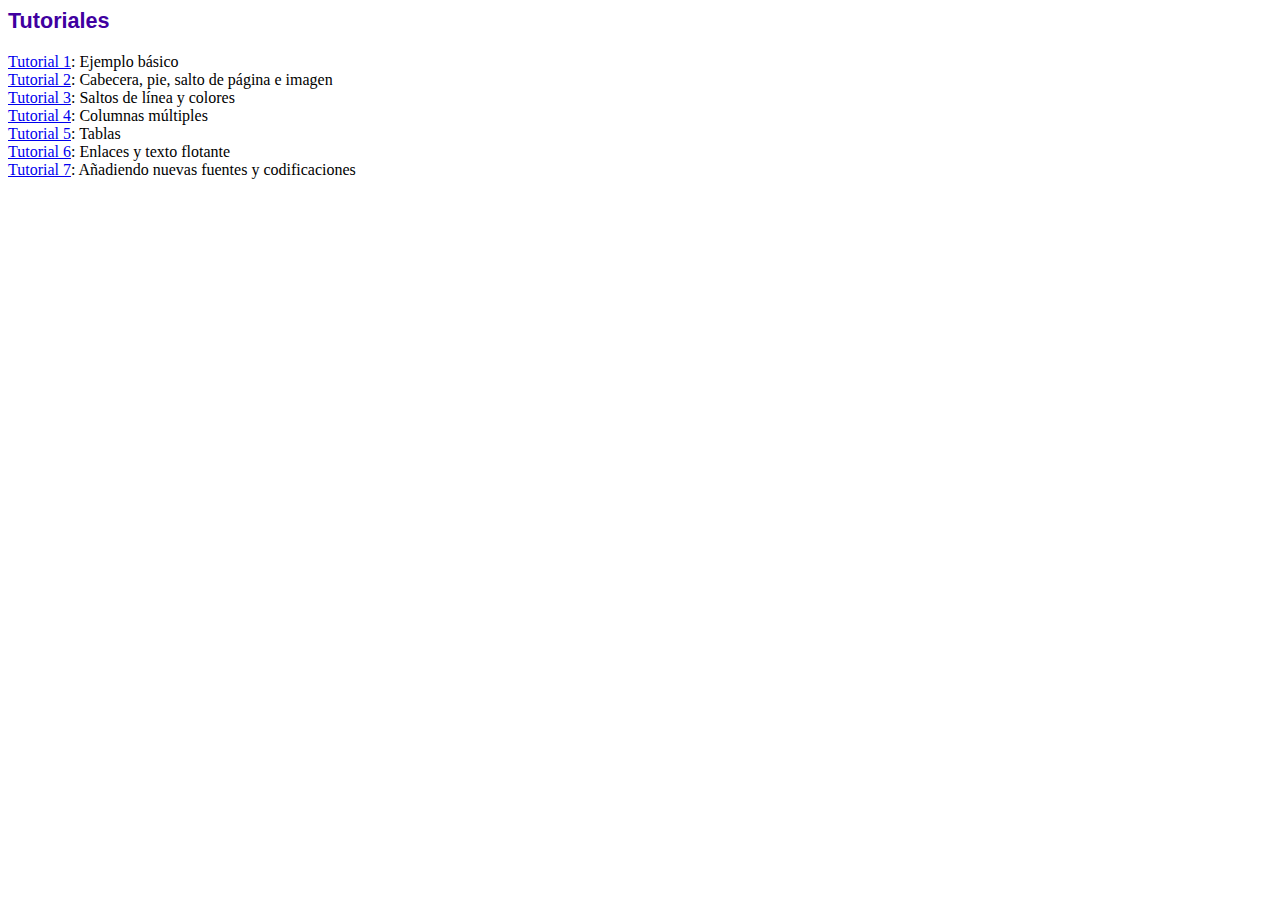
<file: public_html/yii/gregory/tutorial/index.htm>
<!DOCTYPE html PUBLIC "-//W3C//DTD HTML 4.01 Transitional//EN">
<html>
<head>
<meta http-equiv="Content-Type" content="text/html; charset=ISO-8859-1">
<title>Tutoriales</title>
<link type="text/css" rel="stylesheet" href="../fpdf.css">
</head>
<body>
<h1>Tutoriales</h1>
<ul style="list-style-type:none; margin-left:0; padding-left:0">
<li><a href="tuto1.htm">Tutorial 1</a>: Ejemplo b�sico</li>
<li><a href="tuto2.htm">Tutorial 2</a>: Cabecera, pie, salto de p�gina e imagen</li>
<li><a href="tuto3.htm">Tutorial 3</a>: Saltos de l�nea y colores</li>
<li><a href="tuto4.htm">Tutorial 4</a>: Columnas m�ltiples</li>
<li><a href="tuto5.htm">Tutorial 5</a>: Tablas</li>
<li><a href="tuto6.htm">Tutorial 6</a>: Enlaces y texto flotante</li>
<li><a href="tuto7.htm">Tutorial 7</a>: A�adiendo nuevas fuentes y codificaciones</li>
</UL>
</body>
</html>
</file>
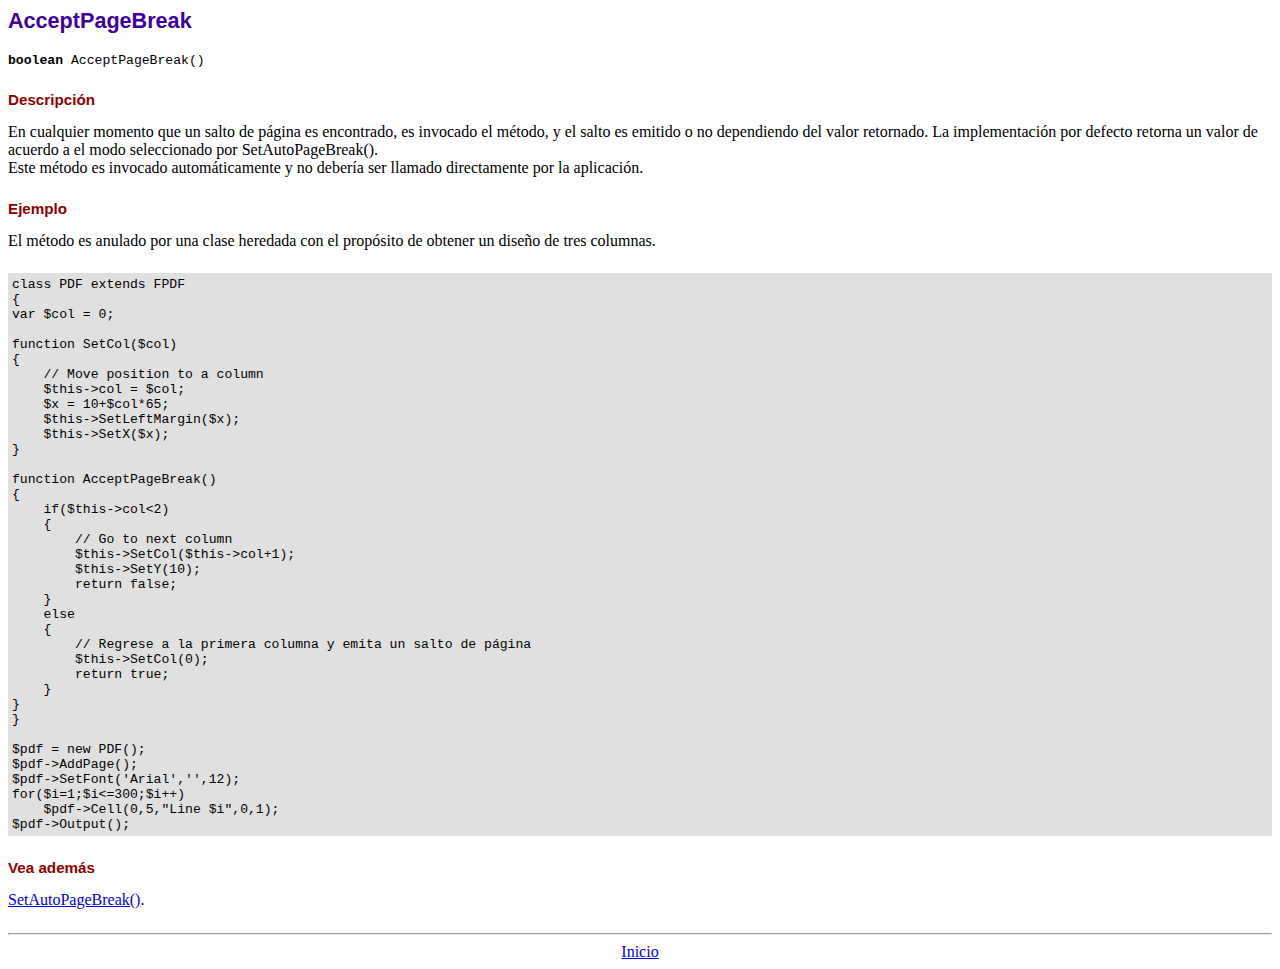
<file: public_html/yii/gregory/doc/acceptpagebreak.htm>
<!DOCTYPE html PUBLIC "-//W3C//DTD HTML 4.01 Transitional//EN">
<html>
<head>
<meta http-equiv="Content-Type" content="text/html; charset=ISO-8859-1">
<title>AcceptPageBreak</title>
<link type="text/css" rel="stylesheet" href="../fpdf.css">
</head>
<body>
<h1>AcceptPageBreak</h1>
<code><b>boolean</b> AcceptPageBreak()</code>
<h2>Descripci�n</h2>
En cualquier momento que un salto de p�gina es encontrado, es invocado el m�todo, y el salto es emitido o no dependiendo
del valor retornado. La implementaci�n por defecto retorna un valor de acuerdo a el modo seleccionado por SetAutoPageBreak().
<br>
Este m�todo es invocado autom�ticamente y no deber�a ser llamado directamente por la aplicaci�n.
<h2>Ejemplo</h2>
El m�todo es anulado por una clase heredada con el prop�sito de obtener un dise�o de tres columnas.
<div class="doc-source">
<pre><code>class PDF extends FPDF
{
var $col = 0;

function SetCol($col)
{
    // Move position to a column
    $this-&gt;col = $col;
    $x = 10+$col*65;
    $this-&gt;SetLeftMargin($x);
    $this-&gt;SetX($x);
}

function AcceptPageBreak()
{
    if($this-&gt;col&lt;2)
    {
        // Go to next column
        $this-&gt;SetCol($this-&gt;col+1);
        $this-&gt;SetY(10);
        return false;
    }
    else
    {
        // Regrese a la primera columna y emita un salto de p�gina
        $this-&gt;SetCol(0);
        return true;
    }
}
}

$pdf = new PDF();
$pdf-&gt;AddPage();
$pdf-&gt;SetFont('Arial','',12);
for($i=1;$i&lt;=300;$i++)
    $pdf-&gt;Cell(0,5,&quot;Line $i&quot;,0,1);
$pdf-&gt;Output();</code></pre>
</div>
<h2>Vea adem�s</h2>
<a href="setautopagebreak.htm">SetAutoPageBreak()</a>.
<hr style="margin-top:1.5em">
<div style="text-align:center"><a href="index.htm">Inicio</a></div>
</body>
</html>
</file>
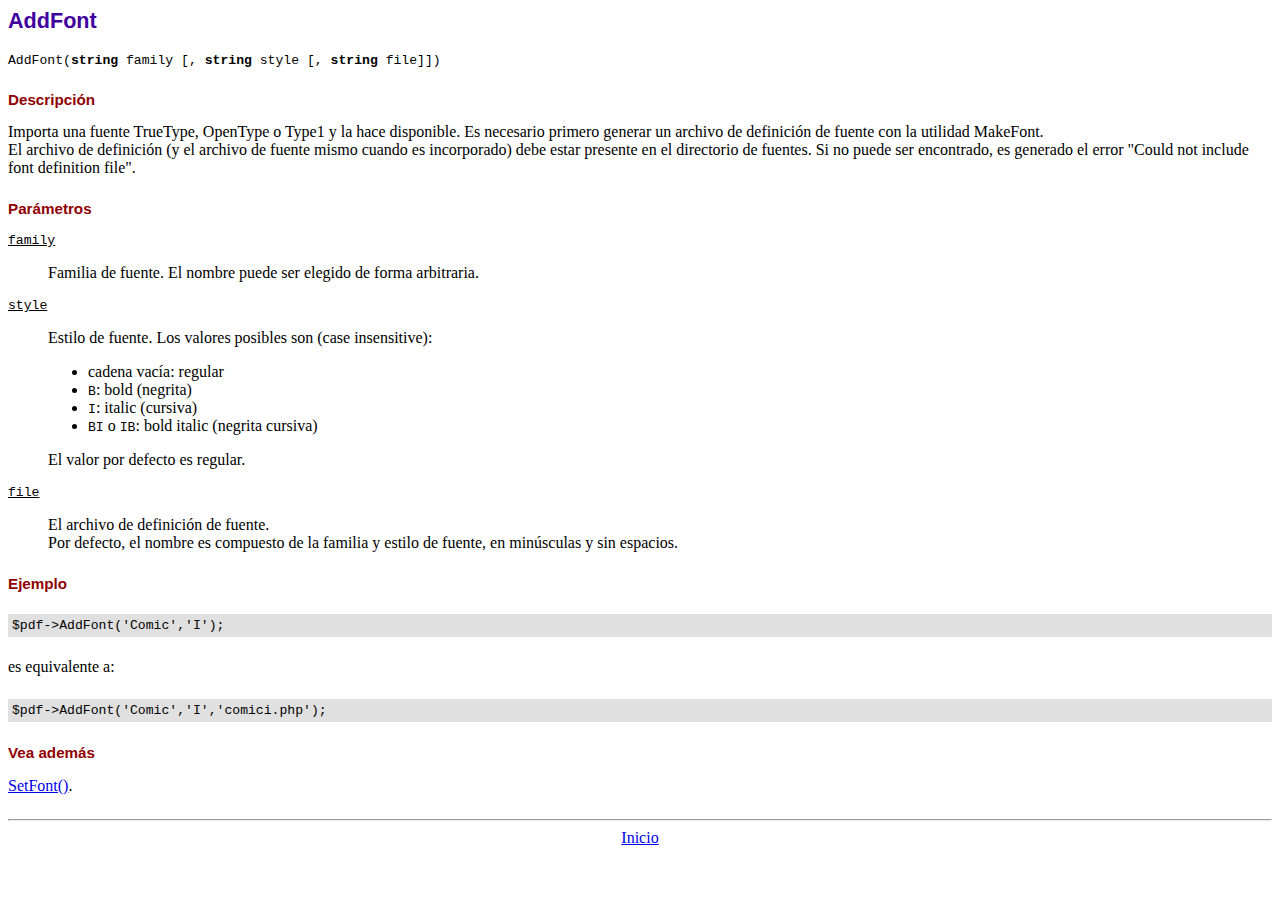
<file: public_html/yii/gregory/doc/addfont.htm>
<!DOCTYPE html PUBLIC "-//W3C//DTD HTML 4.01 Transitional//EN">
<html>
<head>
<meta http-equiv="Content-Type" content="text/html; charset=ISO-8859-1">
<title>AddFont</title>
<link type="text/css" rel="stylesheet" href="../fpdf.css">
</head>
<body>
<h1>AddFont</h1>
<code>AddFont(<b>string</b> family [, <b>string</b> style [, <b>string</b> file]])</code>
<h2>Descripci�n</h2>
Importa una fuente TrueType, OpenType o Type1 y la hace disponible. Es necesario primero generar
un archivo de definici�n de fuente con la utilidad MakeFont.
<br>
El archivo de definici�n (y el archivo de fuente mismo cuando es incorporado) debe estar presente
en el directorio de fuentes. Si no puede ser encontrado, es generado el error "Could not include
font definition file".
<h2>Par�metros</h2>
<dl class="param">
<dt><code>family</code></dt>
<dd>
Familia de fuente. El nombre puede ser elegido de forma arbitraria.
</dd>
<dt><code>style</code></dt>
<dd>
Estilo de fuente. Los valores posibles son (case insensitive):
<ul>
<li>cadena vac�a: regular
<li><code>B</code>: bold (negrita)
<li><code>I</code>: italic (cursiva)
<li><code>BI</code> o <code>IB</code>: bold italic (negrita cursiva)
</ul>
El valor por defecto es regular.
</dd>
<dt><code>file</code></dt>
<dd>
El archivo de definici�n de fuente.
<br>
Por defecto, el nombre es compuesto de la familia y estilo de fuente, en min�sculas y sin espacios.
</dd>
</dl>
<h2>Ejemplo</h2>
<div class="doc-source">
<pre><code>$pdf-&gt;AddFont('Comic','I');</code></pre>
</div>
es equivalente a:
<div class="doc-source">
<pre><code>$pdf-&gt;AddFont('Comic','I','comici.php');</code></pre>
</div>
<h2>Vea adem�s</h2>
<a href="setfont.htm">SetFont()</a>.
<hr style="margin-top:1.5em">
<div style="text-align:center"><a href="index.htm">Inicio</a></div>
</body>
</html>
</file>
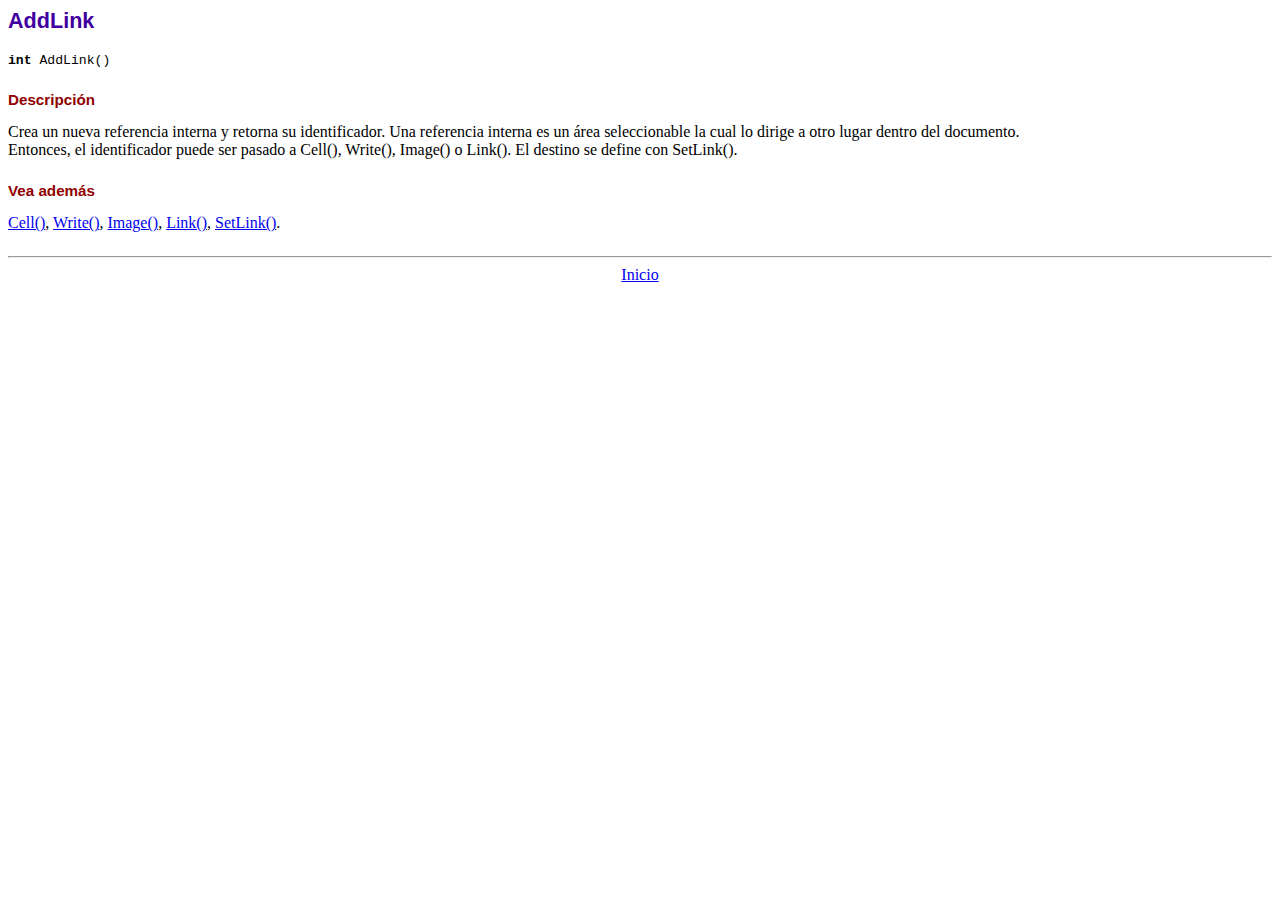
<file: public_html/yii/gregory/doc/addlink.htm>
<!DOCTYPE html PUBLIC "-//W3C//DTD HTML 4.01 Transitional//EN">
<html>
<head>
<meta http-equiv="Content-Type" content="text/html; charset=ISO-8859-1">
<title>AddLink</title>
<link type="text/css" rel="stylesheet" href="../fpdf.css">
</head>
<body>
<h1>AddLink</h1>
<code><b>int</b> AddLink()</code>
<h2>Descripci�n</h2>
Crea un nueva referencia interna y retorna su identificador. Una referencia interna es un �rea seleccionable la cual lo dirige a otro lugar dentro del documento.
<br>
Entonces, el identificador puede ser pasado a Cell(), Write(), Image() o Link(). El destino se define con SetLink().
<h2>Vea adem�s</h2>
<a href="cell.htm">Cell()</a>,
<a href="write.htm">Write()</a>,
<a href="image.htm">Image()</a>,
<a href="link.htm">Link()</a>,
<a href="setlink.htm">SetLink()</a>.
<hr style="margin-top:1.5em">
<div style="text-align:center"><a href="index.htm">Inicio</a></div>
</body>
</html>
</file>
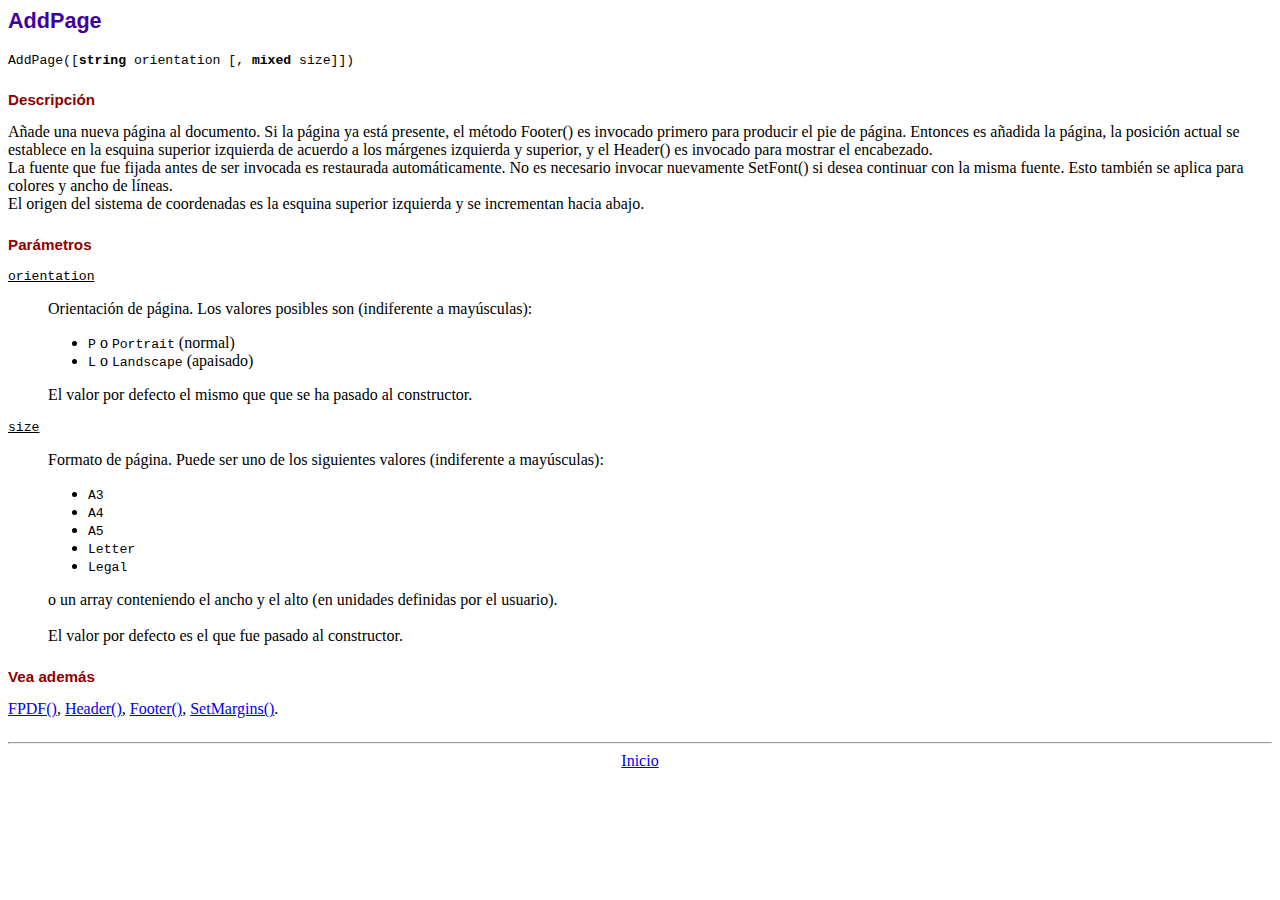
<file: public_html/yii/gregory/doc/addpage.htm>
<!DOCTYPE html PUBLIC "-//W3C//DTD HTML 4.01 Transitional//EN">
<html>
<head>
<meta http-equiv="Content-Type" content="text/html; charset=ISO-8859-1">
<title>AddPage</title>
<link type="text/css" rel="stylesheet" href="../fpdf.css">
</head>
<body>
<h1>AddPage</h1>
<code>AddPage([<b>string</b> orientation [, <b>mixed</b> size]])</code>
<h2>Descripci�n</h2>
A�ade una nueva p�gina al documento. Si la p�gina ya est� presente, el m�todo Footer() es invocado primero para producir
el pie de p�gina. Entonces es a�adida la p�gina, la posici�n actual se establece en la esquina superior izquierda de
acuerdo a los m�rgenes izquierda y superior, y el Header() es invocado para mostrar el encabezado.<br>
La fuente que fue fijada antes de ser invocada es restaurada autom�ticamente. No es necesario invocar nuevamente SetFont()
si desea continuar con la misma fuente. Esto tambi�n se aplica para colores y ancho de l�neas.<br>
El origen del sistema de coordenadas es la esquina superior izquierda y se incrementan  hacia abajo.
<h2>Par�metros</h2>
<dl class="param">
<dt><code>orientation</code></dt>
<dd>
Orientaci�n de p�gina. Los valores posibles son (indiferente a may�sculas):
<ul>
<li><code>P</code> o <code>Portrait</code> (normal)</li>
<li><code>L</code> o <code>Landscape</code> (apaisado)</li>
</ul>
El valor por defecto el mismo que que se ha pasado al constructor.
</dd>
<dt><code>size</code></dt>
<dd>
Formato de p�gina. Puede ser uno de los siguientes valores (indiferente a may�sculas):
<ul>
<li><code>A3</code></li>
<li><code>A4</code></li>
<li><code>A5</code></li>
<li><code>Letter</code></li>
<li><code>Legal</code></li>
</ul>
o un array conteniendo el ancho y el alto (en unidades definidas por el usuario).<br>
<br>
El valor por defecto es el que fue pasado al constructor.
</dd>
</dl>
<h2>Vea adem�s</h2>
<a href="fpdf.htm">FPDF()</a>,
<a href="header.htm">Header()</a>,
<a href="footer.htm">Footer()</a>,
<a href="setmargins.htm">SetMargins()</a>.
<hr style="margin-top:1.5em">
<div style="text-align:center"><a href="index.htm">Inicio</a></div>
</body>
</html>
</file>
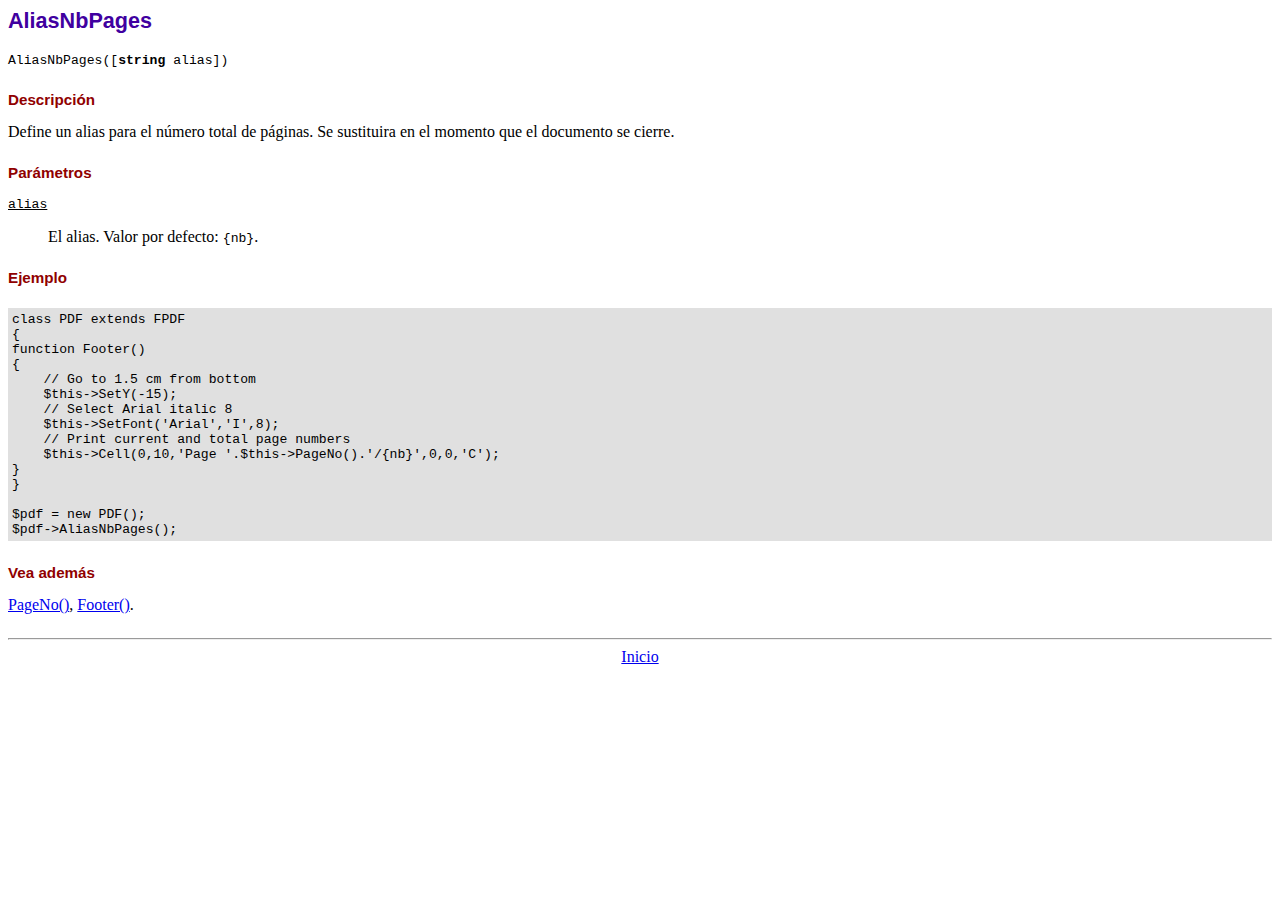
<file: public_html/yii/gregory/doc/aliasnbpages.htm>
<!DOCTYPE html PUBLIC "-//W3C//DTD HTML 4.01 Transitional//EN">
<html>
<head>
<meta http-equiv="Content-Type" content="text/html; charset=ISO-8859-1">
<title>AliasNbPages</title>
<link type="text/css" rel="stylesheet" href="../fpdf.css">
</head>
<body>
<h1>AliasNbPages</h1>
<code>AliasNbPages([<b>string</b> alias])</code>
<h2>Descripci�n</h2>
Define un alias para el n�mero total de p�ginas. Se sustituira en el momento que el documento se cierre.
<h2>Par�metros</h2>
<dl class="param">
<dt><code>alias</code></dt>
<dd>
El alias. Valor por defecto: <code>{nb}</code>.
</dd>
</dl>
<h2>Ejemplo</h2>
<div class="doc-source">
<pre><code>class PDF extends FPDF
{
function Footer()
{
    // Go to 1.5 cm from bottom
    $this-&gt;SetY(-15);
    // Select Arial italic 8
    $this-&gt;SetFont('Arial','I',8);
    // Print current and total page numbers
    $this-&gt;Cell(0,10,'Page '.$this-&gt;PageNo().'/{nb}',0,0,'C');
}
}

$pdf = new PDF();
$pdf-&gt;AliasNbPages();</code></pre>
</div>
<h2>Vea adem�s</h2>
<a href="pageno.htm">PageNo()</a>,
<a href="footer.htm">Footer()</a>.
<hr style="margin-top:1.5em">
<div style="text-align:center"><a href="index.htm">Inicio</a></div>
</body>
</html>
</file>
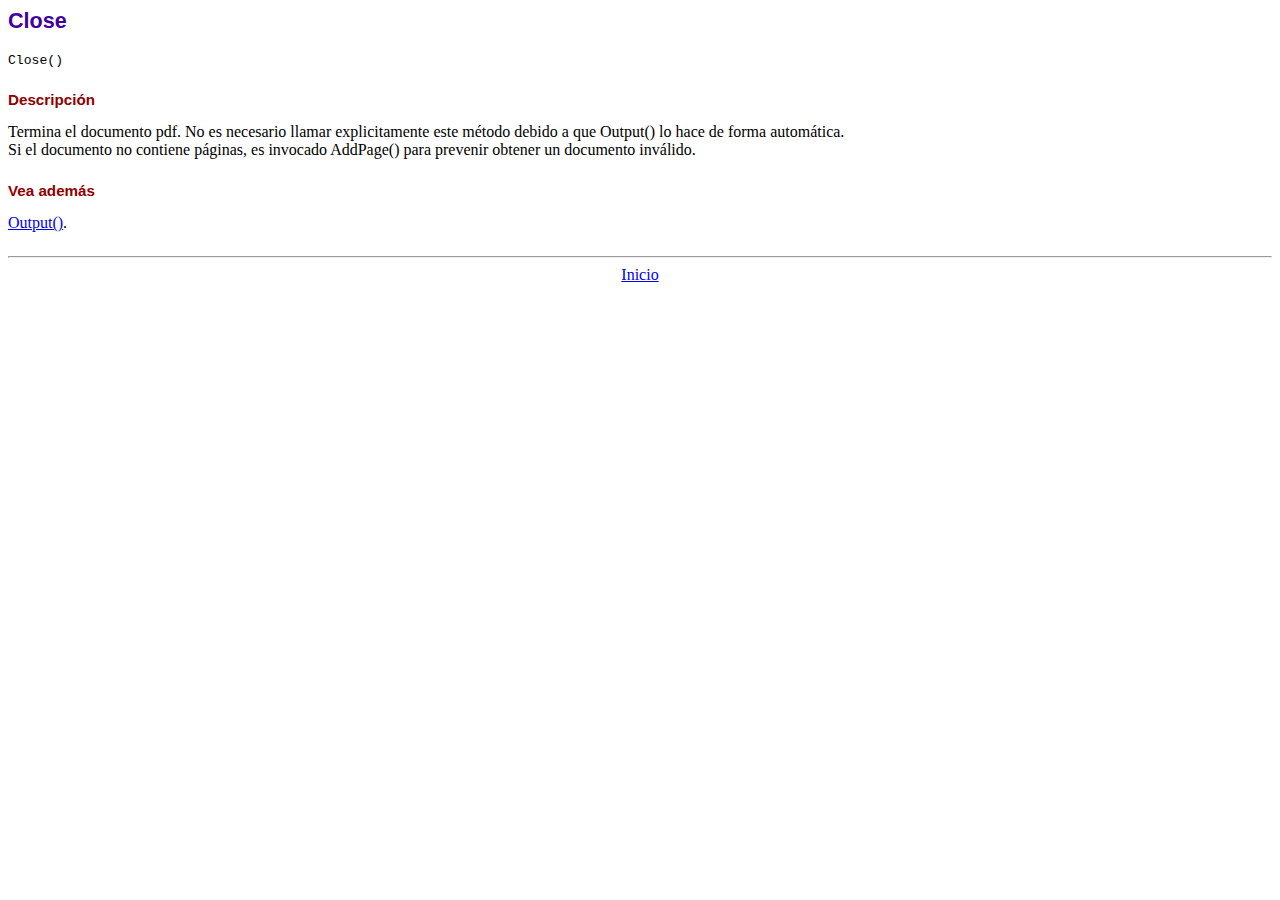
<file: public_html/yii/gregory/doc/close.htm>
<!DOCTYPE html PUBLIC "-//W3C//DTD HTML 4.01 Transitional//EN">
<html>
<head>
<meta http-equiv="Content-Type" content="text/html; charset=ISO-8859-1">
<title>Close</title>
<link type="text/css" rel="stylesheet" href="../fpdf.css">
</head>
<body>
<h1>Close</h1>
<code>Close()</code>
<h2>Descripci�n</h2>
Termina el documento pdf. No es necesario llamar explicitamente este m�todo debido a que
Output() lo hace de forma autom�tica.
<br>
Si el documento no contiene p�ginas, es invocado AddPage() para prevenir obtener un documento inv�lido.
<h2>Vea adem�s</h2>
<a href="output.htm">Output()</a>.
<hr style="margin-top:1.5em">
<div style="text-align:center"><a href="index.htm">Inicio</a></div>
</body>
</html>
</file>
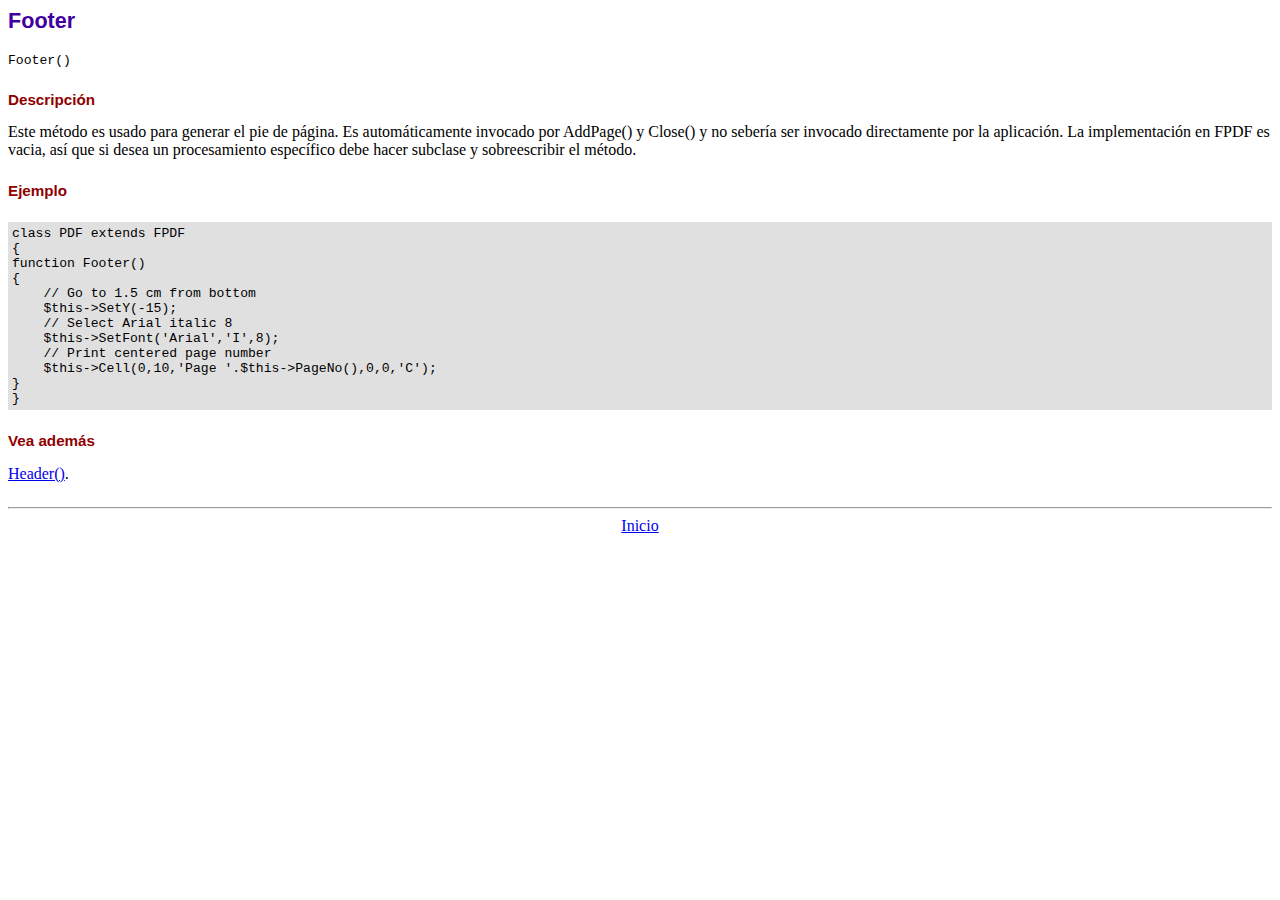
<file: public_html/yii/gregory/doc/footer.htm>
<!DOCTYPE html PUBLIC "-//W3C//DTD HTML 4.01 Transitional//EN">
<html>
<head>
<meta http-equiv="Content-Type" content="text/html; charset=ISO-8859-1">
<title>Footer</title>
<link type="text/css" rel="stylesheet" href="../fpdf.css">
</head>
<body>
<h1>Footer</h1>
<code>Footer()</code>
<h2>Descripci�n</h2>
Este m�todo es usado para generar el pie de p�gina. Es autom�ticamente invocado por AddPage() y Close() y no seber�a ser
invocado directamente por la aplicaci�n. La implementaci�n en FPDF es vacia, as� que si desea un procesamiento espec�fico
debe hacer subclase y sobreescribir el m�todo.
<h2>Ejemplo</h2>
<div class="doc-source">
<pre><code>class PDF extends FPDF
{
function Footer()
{
    // Go to 1.5 cm from bottom
    $this-&gt;SetY(-15);
    // Select Arial italic 8
    $this-&gt;SetFont('Arial','I',8);
    // Print centered page number
    $this-&gt;Cell(0,10,'Page '.$this-&gt;PageNo(),0,0,'C');
}
}</code></pre>
</div>
<h2>Vea adem�s</h2>
<a href="header.htm">Header()</a>.
<hr style="margin-top:1.5em">
<div style="text-align:center"><a href="index.htm">Inicio</a></div>
</body>
</html>
</file>
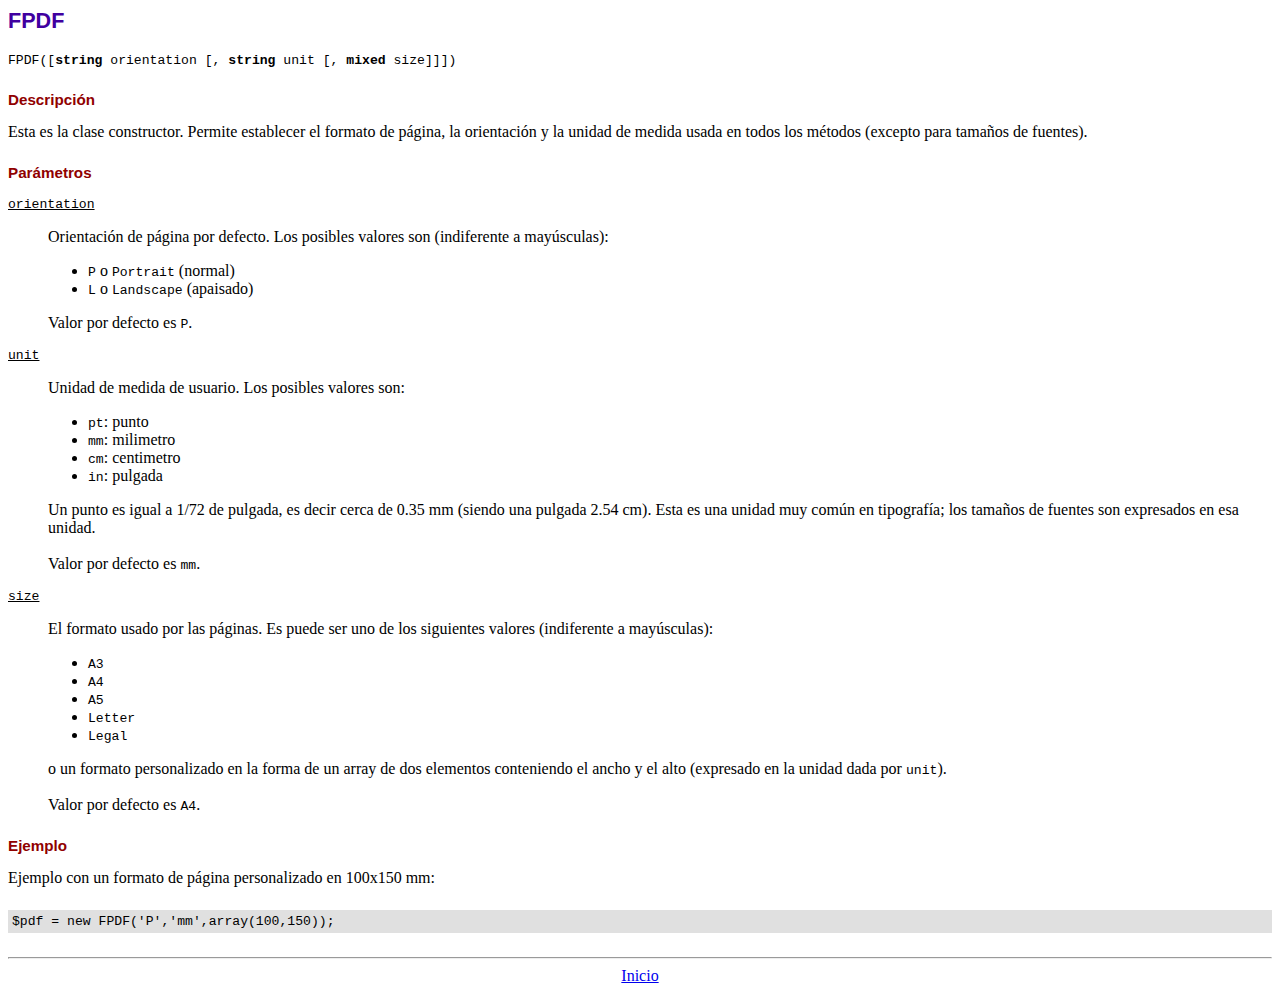
<file: public_html/yii/gregory/doc/fpdf.htm>
<!DOCTYPE html PUBLIC "-//W3C//DTD HTML 4.01 Transitional//EN">
<html>
<head>
<meta http-equiv="Content-Type" content="text/html; charset=ISO-8859-1">
<title>FPDF</title>
<link type="text/css" rel="stylesheet" href="../fpdf.css">
</head>
<body>
<h1>FPDF</h1>
<code>FPDF([<b>string</b> orientation [, <b>string</b> unit [, <b>mixed</b> size]]])</code>
<h2>Descripci�n</h2>
Esta es la clase constructor. Permite establecer el formato de p�gina, la orientaci�n y la unidad de medida usada en todos los m�todos (excepto para tama�os de fuentes).
<h2>Par�metros</h2>
<dl class="param">
<dt><code>orientation</code></dt>
<dd>
Orientaci�n de p�gina por defecto. Los posibles valores son (indiferente a may�sculas):
<ul>
<li><code>P</code> o <code>Portrait</code> (normal)
<li><code>L</code> o <code>Landscape</code> (apaisado)
</ul>
Valor por defecto es <code>P</code>.
</dd>
<dt><code>unit</code></dt>
<dd>
Unidad de medida de usuario. Los posibles valores son:
<ul>
<li><code>pt</code>: punto
<li><code>mm</code>: milimetro
<li><code>cm</code>: centimetro
<li><code>in</code>: pulgada
</ul>
Un punto es igual a 1/72 de pulgada, es decir cerca de 0.35 mm (siendo una pulgada 2.54 cm). Esta es una unidad muy com�n en tipograf�a; los tama�os de fuentes son expresados en esa unidad.
<br>
<br>
Valor por defecto es <code>mm</code>.
</dd>
<dt><code>size</code></dt>
<dd>
El formato usado por las p�ginas. Es puede ser uno de los siguientes valores (indiferente a may�sculas):
<ul>
<li><code>A3</code>
<li><code>A4</code>
<li><code>A5</code>
<li><code>Letter</code>
<li><code>Legal</code>
</ul>
o un formato personalizado en la forma de un array de dos elementos conteniendo el ancho y el alto (expresado en la unidad dada por <code>unit</code>).
<br>
<br>
Valor por defecto es <code>A4</code>.
</dd>
</dl>
<h2>Ejemplo</h2>
Ejemplo con un formato de p�gina personalizado en 100x150 mm:
<div class="doc-source">
<pre><code>$pdf = new FPDF('P','mm',array(100,150));</code></pre>
</div>
<hr style="margin-top:1.5em">
<div style="text-align:center"><a href="index.htm">Inicio</a></div>
</body>
</html>
</file>
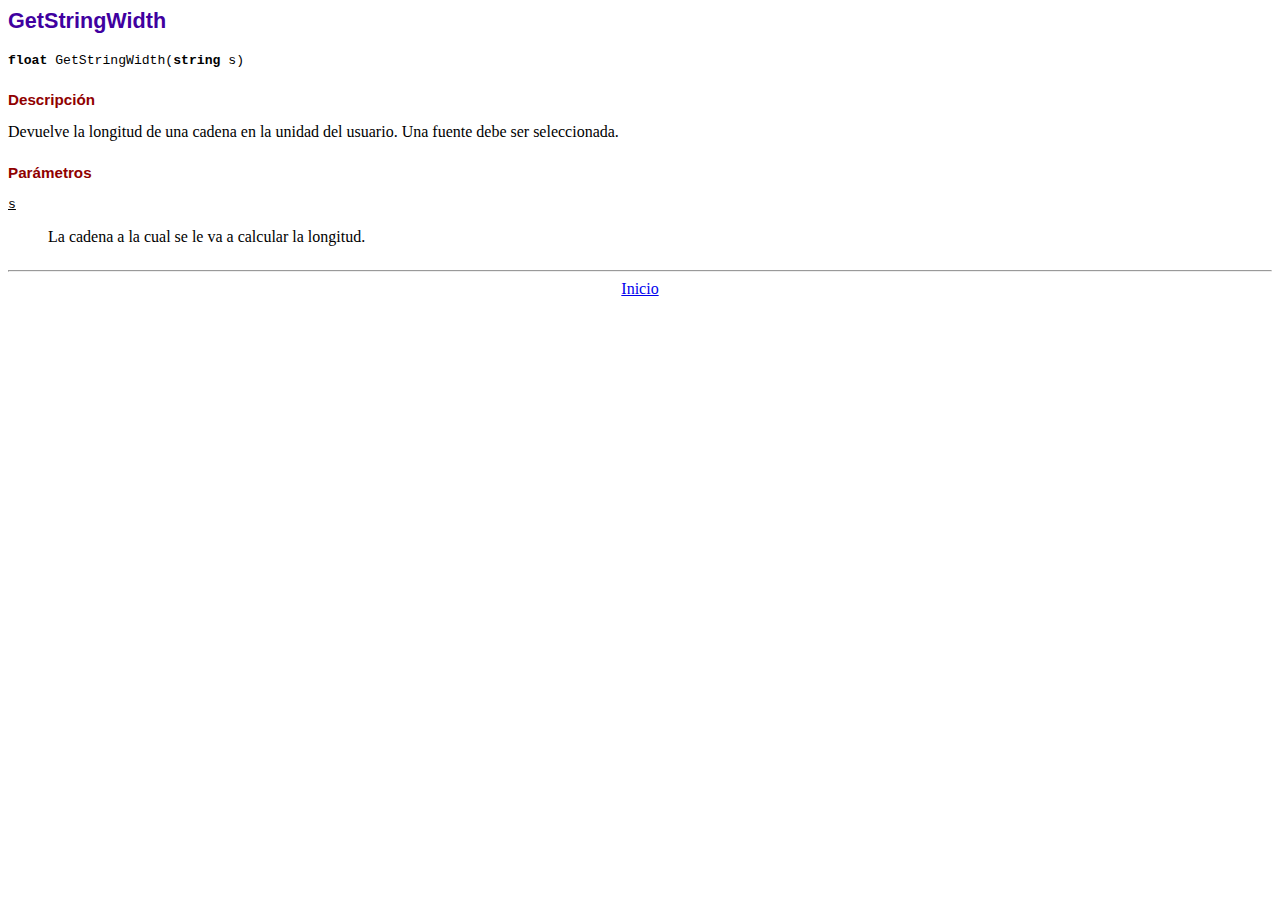
<file: public_html/yii/gregory/doc/getstringwidth.htm>
<!DOCTYPE html PUBLIC "-//W3C//DTD HTML 4.01 Transitional//EN">
<html>
<head>
<meta http-equiv="Content-Type" content="text/html; charset=ISO-8859-1">
<title>GetStringWidth</title>
<link type="text/css" rel="stylesheet" href="../fpdf.css">
</head>
<body>
<h1>GetStringWidth</h1>
<code><b>float</b> GetStringWidth(<b>string</b> s)</code>
<h2>Descripci�n</h2>
Devuelve la longitud de una cadena en la unidad del usuario. Una fuente debe ser seleccionada.
<h2>Par�metros</h2>
<dl class="param">
<dt><code>s</code></dt>
<dd>
La cadena a la cual se le va a calcular la longitud.
</dd>
</dl>
<hr style="margin-top:1.5em">
<div style="text-align:center"><a href="index.htm">Inicio</a></div>
</body>
</html>
</file>
<file: public_html/yii/gregory/fpdf.css>
body {font-family:"Times New Roman",serif}
h1 {font:bold 135% Arial,sans-serif; color:#4000A0; margin-bottom:0.9em}
h2 {font:bold 95% Arial,sans-serif; color:#900000; margin-top:1.5em; margin-bottom:1em}
dl.param dt {text-decoration:underline}
dl.param dd {margin-top:1em; margin-bottom:1em}
dl.param ul {margin-top:1em; margin-bottom:1em}
tt, code, kbd {font-family:"Courier New",Courier,monospace; font-size:82%}
div.source {margin-top:1.4em; margin-bottom:1.3em}
div.source pre {display:table; border:1px solid #24246A; width:100%; margin:0em; font-family:inherit; font-size:100%}
div.source code {display:block; border:1px solid #C5C5EC; background-color:#F0F5FF; padding:6px; color:#000000}
div.doc-source {margin-top:1.4em; margin-bottom:1.3em}
div.doc-source pre {display:table; width:100%; margin:0em; font-family:inherit; font-size:100%}
div.doc-source code {display:block; background-color:#E0E0E0; padding:4px}
.kw {color:#000080; font-weight:bold}
.str {color:#CC0000}
.cmt {color:#008000}
p.demo {text-align:center; margin-top:-0.9em}
a.demo {text-decoration:none; font-weight:bold; color:#0000CC}
a.demo:link {text-decoration:none; font-weight:bold; color:#0000CC}
a.demo:hover {text-decoration:none; font-weight:bold; color:#0000FF}
a.demo:active {text-decoration:none; font-weight:bold; color:#0000FF}
</file>
